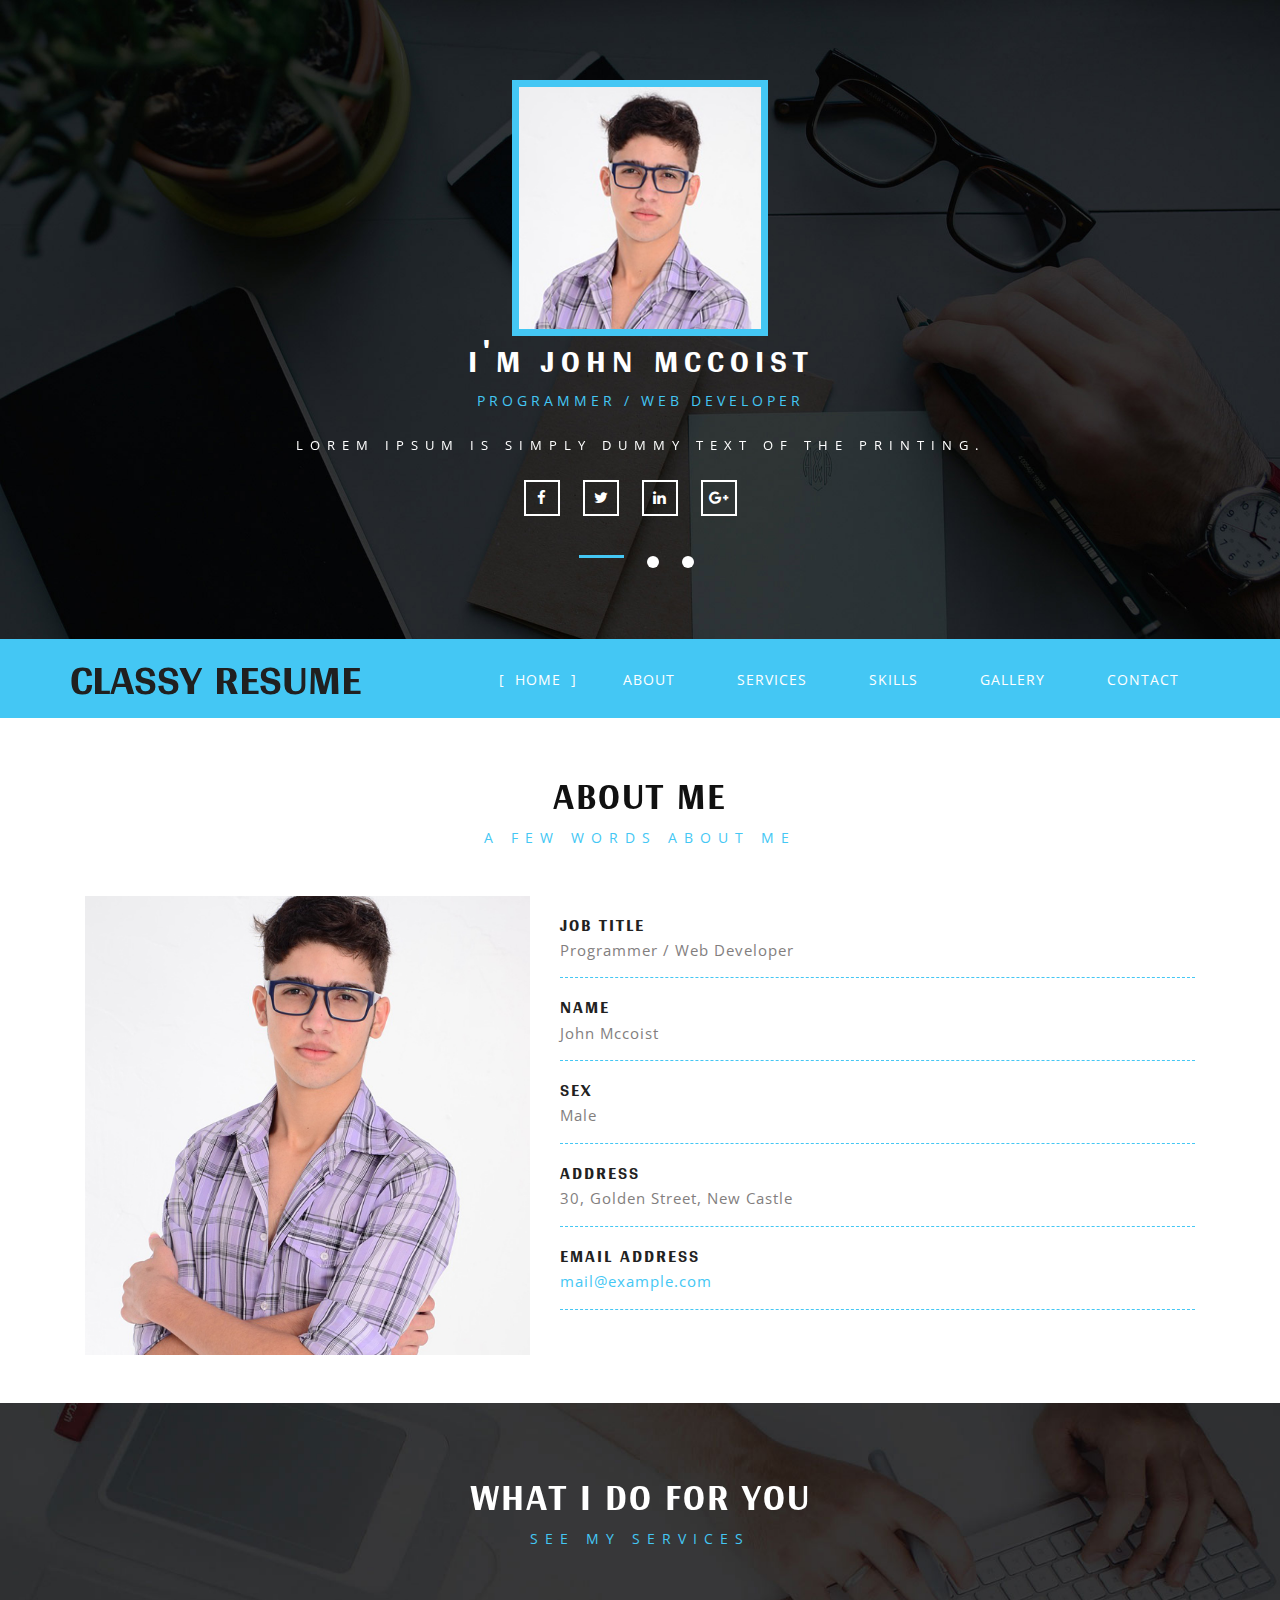
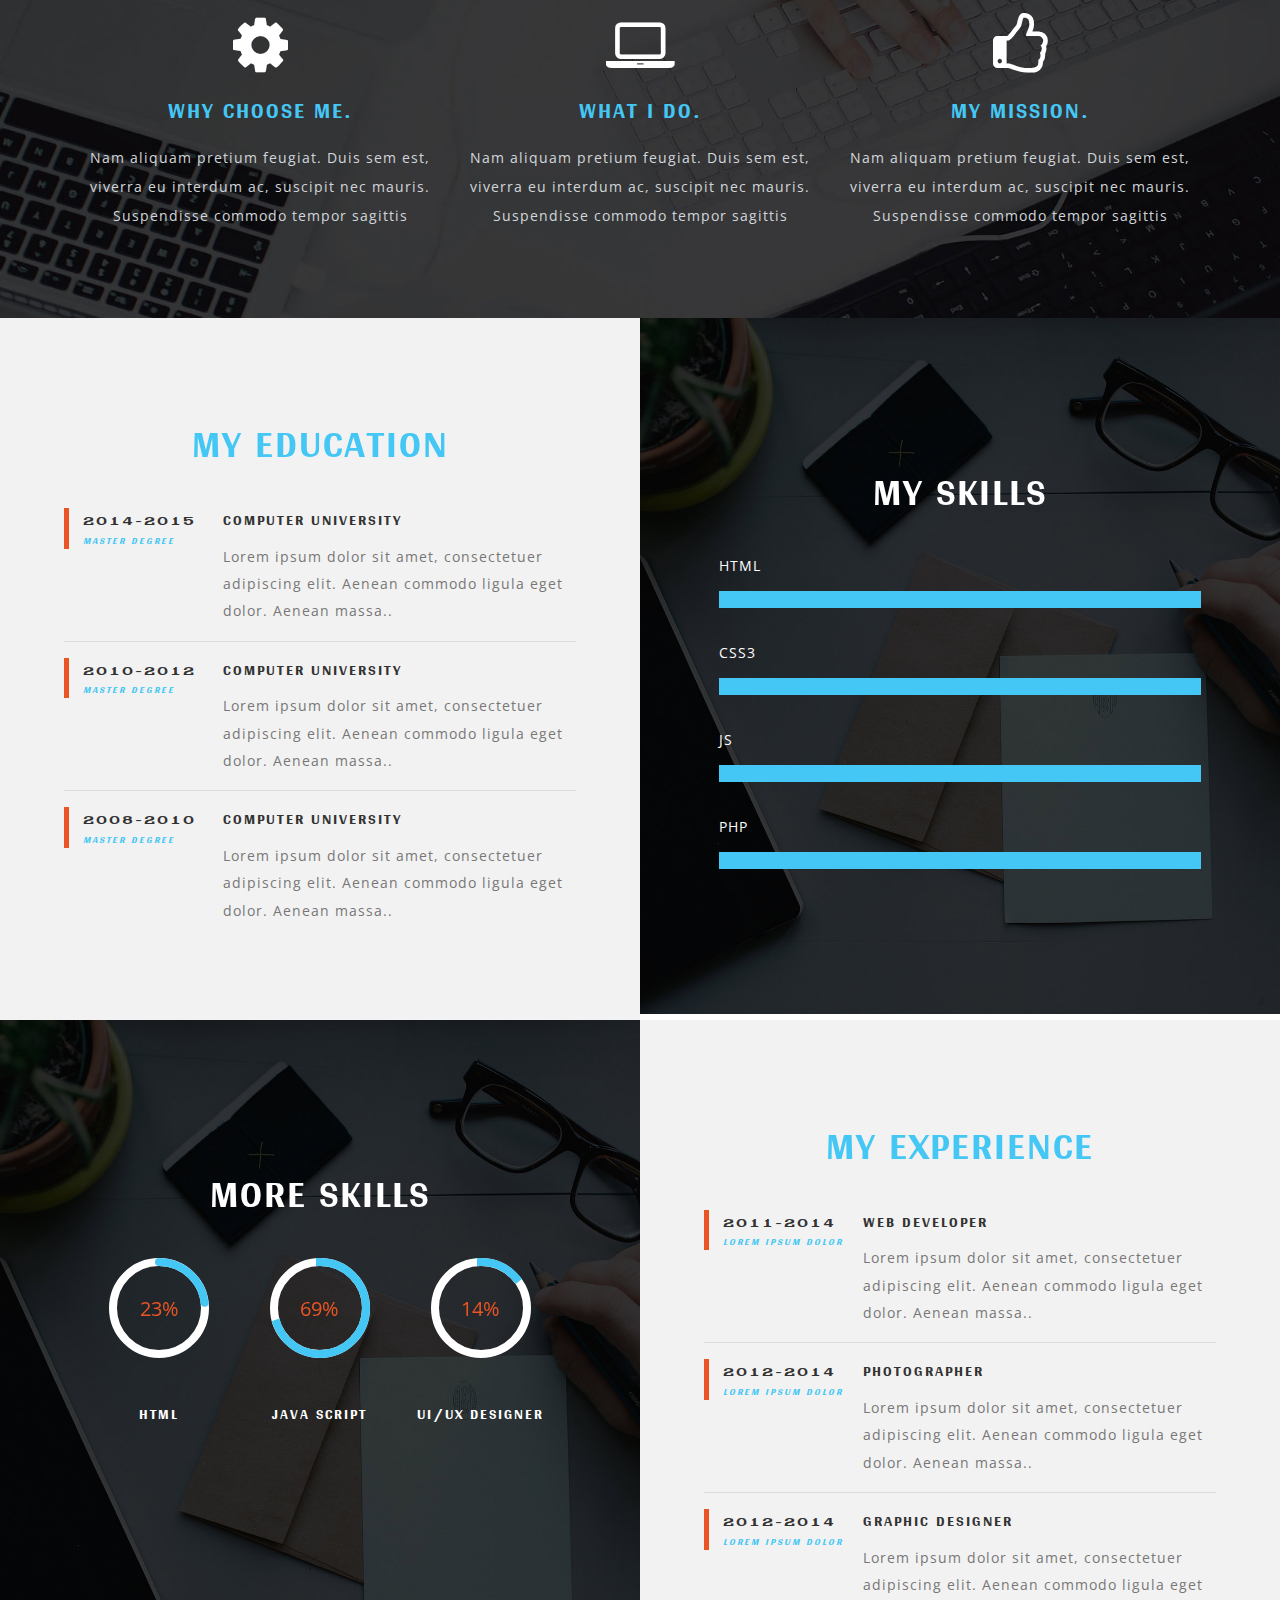
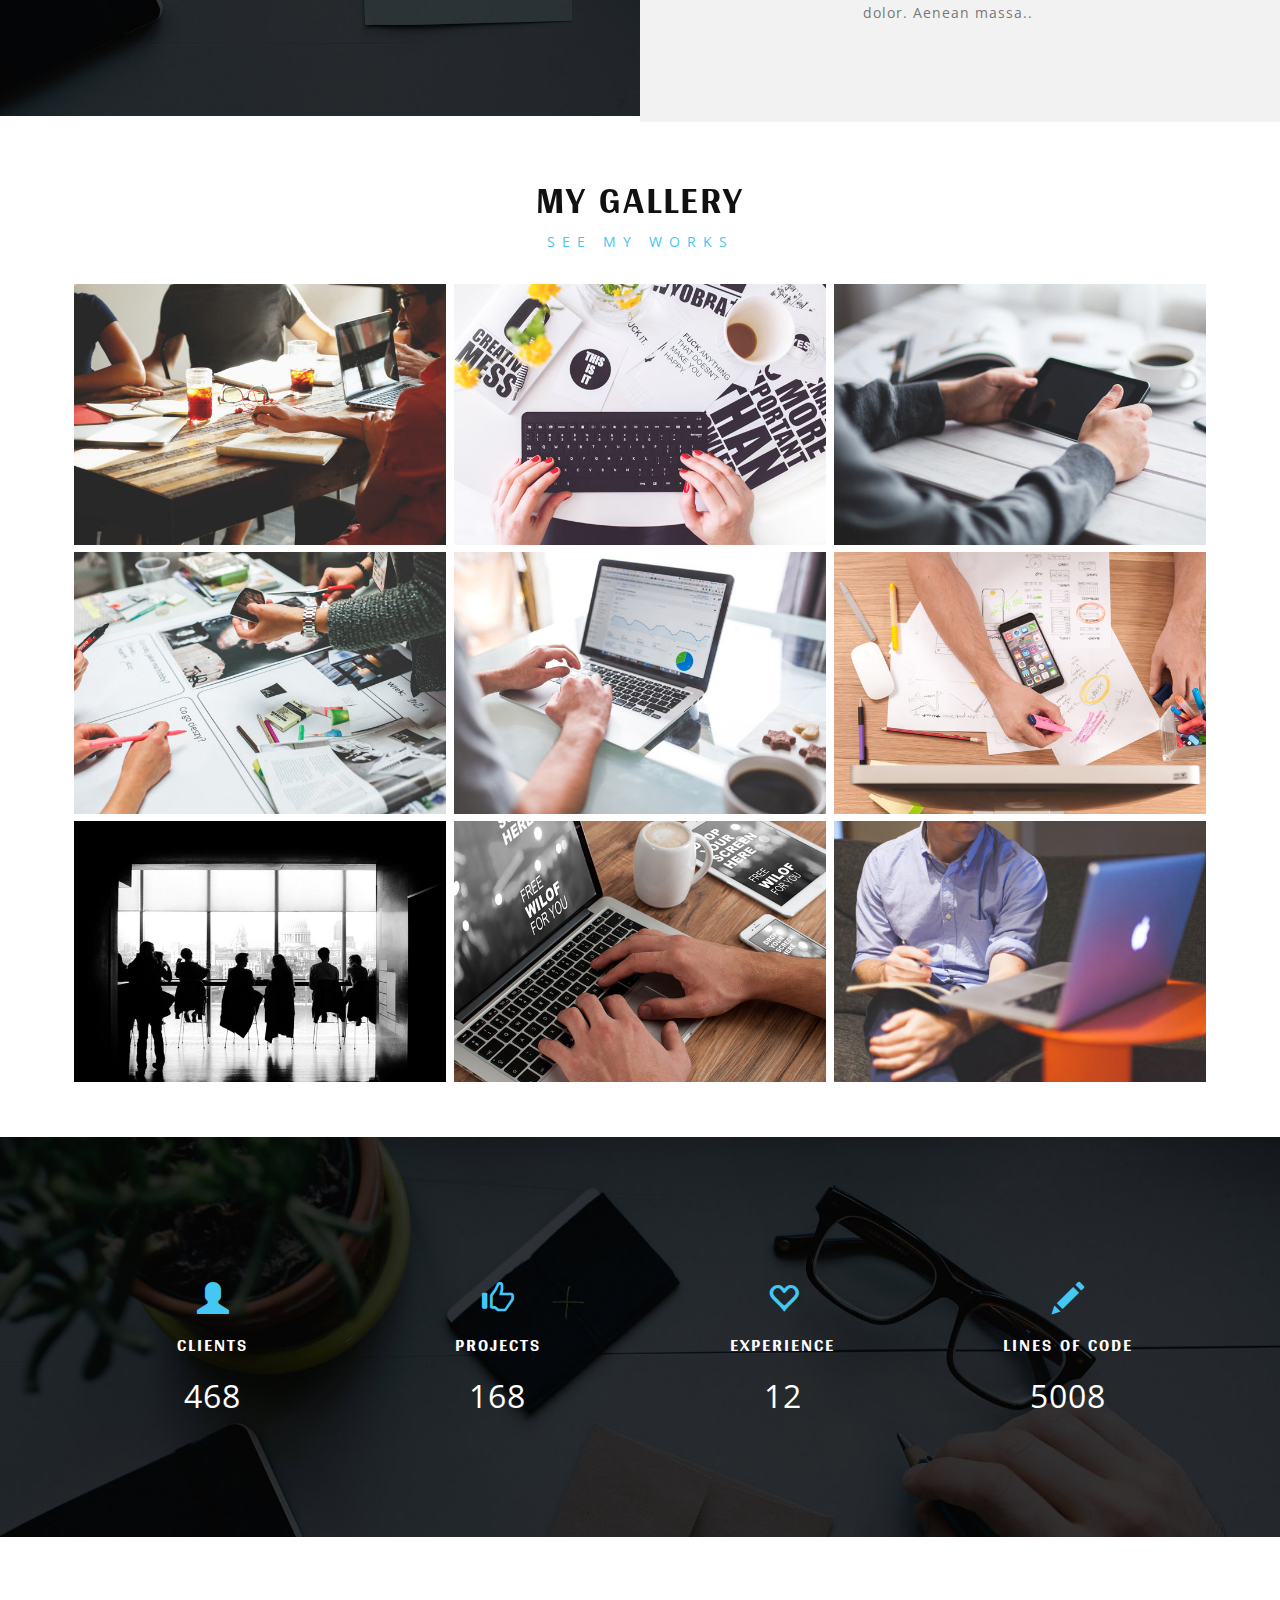
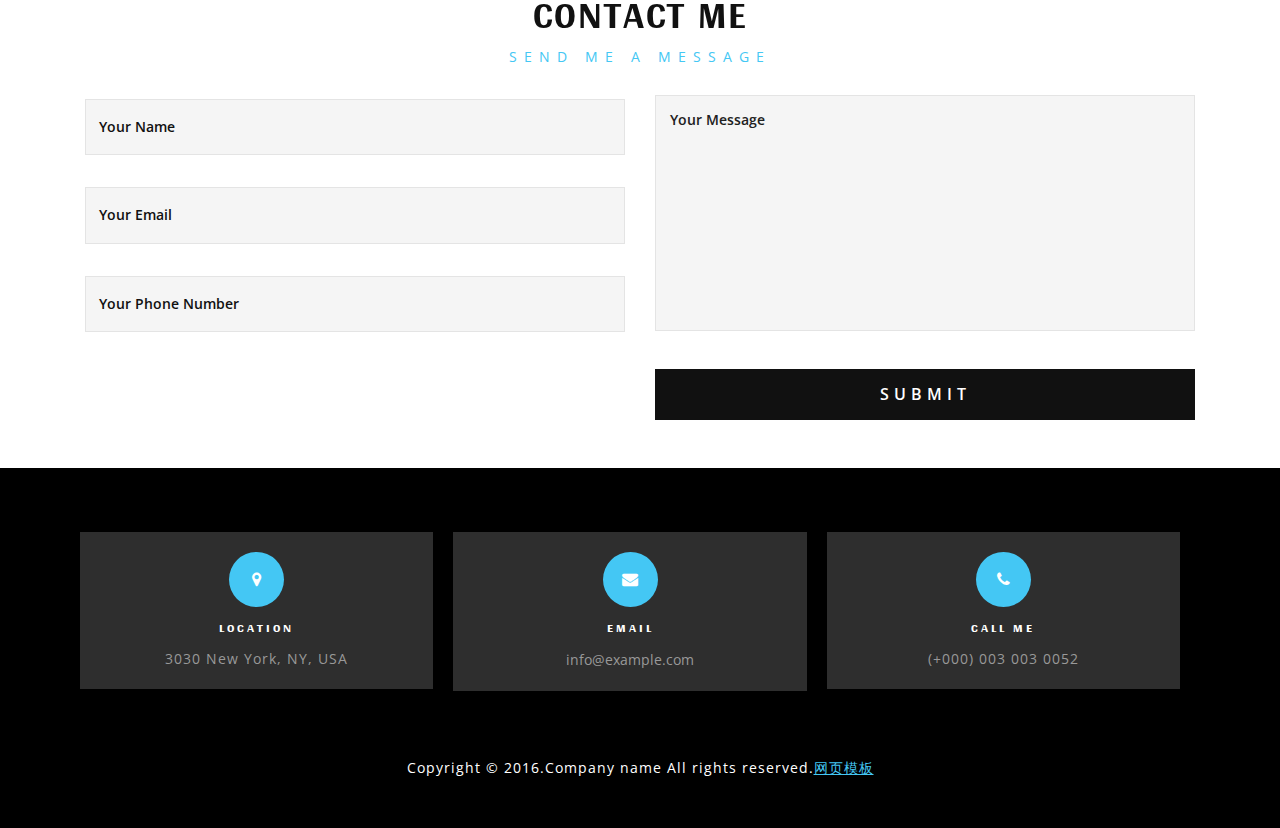
<file: a/index.html>
<!DOCTYPE html>
<html lang="en">
<head>
<title>Home</title>
<!-- for-mobile-apps -->
<meta name="viewport" content="width=device-width, initial-scale=1">
<meta http-equiv="Content-Type" content="text/html; charset=utf-8" />
<meta name="keywords" content="" />
<script type="application/x-javascript"> addEventListener("load", function() { setTimeout(hideURLbar, 0); }, false);
		function hideURLbar(){ window.scrollTo(0,1); } </script>
<!-- //for-mobile-apps -->
<link href="css/bootstrap.css" rel="stylesheet" type="text/css" media="all" />
<link href="css/style.css" rel="stylesheet" type="text/css" media="all" />
<!-- gallery -->
<link type="text/css" rel="stylesheet" href="css/cm-overlay.css" />

<!-- //gallery -->
<!-- font-awesome icons -->
<link href="css/font-awesome.css" rel="stylesheet"> 

<!-- //font-awesome icons -->
<link href="http://fonts.googleapis.com/css?family=Gidugu" rel="stylesheet">
<link href='http://fonts.googleapis.com/css?family=Open+Sans:400,300,300italic,400italic,600,600italic,700,700italic,800,800italic' rel='stylesheet' type='text/css'>

</head>
	
<body>
<div class="main" id="home">
<!-- banner -->
	<div class="banner">
			<!--Slider-->
			<img src="images/pic2.jpg" alt=" " class="img-responsive">
					<h2>I'M John McCoist</h2>
					<span>PROGRAMMER / WEB DEVELOPER</span>
				<div class="callbacks_container">
					<ul class="rslides" id="slider3">
						<li>
						
							<div class="slider-info">
								  <p>Lorem Ipsum is simply dummy text of the printing. </p>
							</div>
						</li>
						<li>
							<div class="slider-info">
							   
								   <p>Itaque earum rerum hic tenetur a sapiente delectus</p>
						    </div>
						</li>
						<li>
							
							<div class="slider-info">
							<p>Lorem Ipsum is simply dummy text of the printing. </p>
							
							</div>
						</li>


					</ul>
					
			<div class="clearfix"></div>
		</div>
		<!--//Slider-->
					<ul class="top-links">
									<li><a href="#"><i class="fa fa-facebook"></i></a></li>
									<li><a href="#"><i class="fa fa-twitter"></i></a></li>
									<li><a href="#"><i class="fa fa-linkedin"></i></a></li>
									<li><a href="#"><i class="fa fa-google-plus"></i></a></li>
								</ul>
	</div>
<!-- //banner -->
	</div>
<!-- header -->
	<div class="w3_navigation">
		<div class="container">
			<nav class="navbar navbar-default">
				<!-- Brand and toggle get grouped for better mobile display -->
				<div class="navbar-header">
				  <button type="button" class="navbar-toggle collapsed" data-toggle="collapse" data-target="#bs-example-navbar-collapse-1">
					<span class="sr-only">Toggle navigation</span>
					<span class="icon-bar"></span>
					<span class="icon-bar"></span>
					<span class="icon-bar"></span>
				  </button>
					<div class="logo">
						<h1><a class="navbar-brand" href="index.html"><span class="one">C</span>lassy Resume</a></h1>
					</div>
				</div>

				<!-- Collect the nav links, forms, and other content for toggling -->
				<div class="collapse navbar-collapse nav-wil" id="bs-example-navbar-collapse-1">
					<nav class="cl-effect-1" id="cl-effect-1">
						<ul class="nav navbar-nav">
							<li class="active"><a class="scroll" href="index.html">Home</a></li>
							<li><a href="#about" class="scroll hvr-bounce-to-bottom">About</a></li>
							<li><a href="#services" class="scroll hvr-bounce-to-bottom">Services</a></li>
							<li><a href="#education" class="scroll hvr-bounce-to-bottom">Skills</a></li>
							<li><a href="#gallery" class="scroll hvr-bounce-to-bottom">Gallery</a></li>
							<li><a href="#mail" class="scroll hvr-bounce-to-bottom">Contact</a></li>
						</ul>
					</nav>
				</div>
				<!-- /.navbar-collapse -->
			</nav>
		</div>
	</div>
</div>
<!-- //header -->
<!-- about -->
	<div class="about" id="about">
		<div class="container">
					<h3 class="w3l_head">About Me</h3>
			<p class="w3ls_head_para">A few words about me</p>
		<div class="w3l-grids-about">
				<div class="col-md-5 w3ls-ab-right">
					<div class="agile-about-right-img">
						<img src="images/ab.jpg" alt="">
					</div>
				</div>
				<div class="col-md-7 w3ls-agile-left">
					<div class="w3ls-agile-left-info">
						<h4>Job Title</h4>
						<p>Programmer / Web Developer</p>
					</div>
					<div class="w3ls-agile-left-info">
						<h4>Name</h4>
						<p>John Mccoist</p>
					</div>
					<div class="w3ls-agile-left-info">
						<h4>Sex</h4>
						<p>Male</p>
					</div>
					<div class="w3ls-agile-left-info">
						<h4>Address</h4>
						<p> 30, Golden Street, New Castle</p>
					</div>
					<div class="w3ls-agile-left-info">
						<h4>Email Address</h4>
						<p><a href="mailto:example@email.com">mail@example.com</a></p>
					</div>
				</div>
				<div class="clearfix"> </div>
			</div>
			</div>
		</div>
<!-- //about-bottom -->
<!-- services -->
<div class="service" id="services">
     <div class="container">
	 
	 		<h3 class="w3l_head two">WHAT I DO FOR YOU</h3>
			<p class="w3ls_head_para">See My Services</p>
    <div class="service-agileits">
			
			<div class="col-md-4 list-gds text-center">
				<i class="fa fa-cog" aria-hidden="true"></i>
				<h4>WHY CHOOSE Me.</h4>
				<p>Nam aliquam pretium feugiat. Duis sem est, viverra eu interdum ac, 
					suscipit nec mauris. Suspendisse commodo tempor sagittis</p>
			</div>
			<div class="col-md-4 list-gds text-center">
				<i class="fa fa-laptop" aria-hidden="true"></i>
				<h4>WHAT I DO. </h4>
				<p>Nam aliquam pretium feugiat. Duis sem est, viverra eu interdum ac, 
					suscipit nec mauris. Suspendisse commodo tempor sagittis</p>
			</div>
				<div class="col-md-4 list-gds text-center">
				<i class="fa fa-thumbs-o-up" aria-hidden="true"></i>
				<h4>My MISSION.</h4>
				<p>Nam aliquam pretium feugiat. Duis sem est, viverra eu interdum ac, 
					suscipit nec mauris. Suspendisse commodo tempor sagittis</p>
			</div>

			<div class="clearfix"></div>			
		
	 </div>
  </div>
 </div>
<!-- //services -->
<!-- /education -->
 <div class="education" id="education">
	    <div class="col-md-6 education-w3l">
		     <h3 class="w3l_head three">My Education</h3>
			  <div class="education-agile-grids">
				  <div class="education-agile-w3l">
				     <div class="education-agile-w3l-year">
					       <h4>2014-2015</h4>
						   <h6>Master Degree</h6>
				     </div>
					 <div class="education-agile-w3l-info">
					       <h4>COMPUTER UNIVERSITY</h4>
						   <p>Lorem ipsum dolor sit amet, consectetuer adipiscing elit. Aenean commodo ligula eget dolor. Aenean massa..</p>
						  
				     </div>
				      <div class="clearfix"></div>
				  </div>
				  <div class="education-agile-w3l two">
				     <div class="education-agile-w3l-year">
					       <h4>2010-2012</h4>
						   <h6>Master Degree</h6>
				     </div>
					 <div class="education-agile-w3l-info">
					       <h4>COMPUTER UNIVERSITY</h4>
						   <p>Lorem ipsum dolor sit amet, consectetuer adipiscing elit. Aenean commodo ligula eget dolor. Aenean massa..</p>
						  
				     </div>
				      <div class="clearfix"></div>
				  </div>
				  <div class="education-agile-w3l">
				     <div class="education-agile-w3l-year">
					       <h4>2008-2010</h4>
						   <h6>Master Degree</h6>
				     </div>
					 <div class="education-agile-w3l-info">
					       <h4>COMPUTER UNIVERSITY</h4>
						  						   <p>Lorem ipsum dolor sit amet, consectetuer adipiscing elit. Aenean commodo ligula eget dolor. Aenean massa..</p>
						  
				     </div>
				      <div class="clearfix"></div>
				  </div>
				 
			  </div>
		</div>
		<div class="col-md-6 skills">
		<h3 class="w3l_head two">My Skills</h3>
	     <div class="skill-agile">
						<div class='bar_group'>
						<div class='bar_group__bar thin elastic' label='HTML' value='230'></div>
						<div class='bar_group__bar thin elastic' label='Css3' value='130'></div>
						<div class='bar_group__bar thin elastic' label='Js' value='160'></div>
						<div class='bar_group__bar thin elastic' label='Php' value='340'></div>
					</div>

						</div>
		 </div>
		 <div class="clearfix"> </div>
		</div>
 <!-- //education -->
 <!-- /experience -->
 <div class="education" id="education two">
 		<div class="col-md-6 skills two">
		<h3 class="w3l_head two">More Skills</h3>
	     <div class="skill-agile">
			<div class="col-sm-4 abt-gd-left text-center">
			<div id="demo-pie-1" class="pie-title-center" data-percent="25"> <span class="pie-value"></span> </div>
			<h4>HTML</h4>
		</div>
		
		<div class="col-sm-4 abt-gd-left text-center">		   
			<div id="demo-pie-3" class="pie-title-center" data-percent="75"> <span class="pie-value"></span> </div>
			<h4>Java Script</h4>
		</div>
		<div class="col-sm-4 abt-gd-left text-center">		   
			<div id="demo-pie-4" class="pie-title-center" data-percent="15"> <span class="pie-value"></span> </div>
			<h4>UI/UX Designer</h4>
		</div>
		<div class="clearfix"></div>
</div>
		 </div>
	    <div class="col-md-6 education-w3l">
		     <h3 class="w3l_head three">My Experience</h3>
			  <div class="education-agile-grids">
				  <div class="education-agile-w3l">
				     <div class="education-agile-w3l-year">
					       <h4>2011-2014</h4>
						   <h6>Lorem ipsum dolor</h6>
				     </div>
					 <div class="education-agile-w3l-info">
					       <h4>Web Developer</h4>
						   <p>Lorem ipsum dolor sit amet, consectetuer adipiscing elit. Aenean commodo ligula eget dolor. Aenean massa..</p>
						  
				     </div>
				      <div class="clearfix"></div>
				  </div>
				  <div class="education-agile-w3l two">
				     <div class="education-agile-w3l-year">
					       <h4>2012-2014</h4>
						   <h6>Lorem ipsum dolor</h6>
				     </div>
					 <div class="education-agile-w3l-info">
					       <h4>Photographer</h4>
						   <p>Lorem ipsum dolor sit amet, consectetuer adipiscing elit. Aenean commodo ligula eget dolor. Aenean massa..</p>
						  
				     </div>
				      <div class="clearfix"></div>
				  </div>
				  <div class="education-agile-w3l">
				     <div class="education-agile-w3l-year">
					       <h4>2012-2014</h4>
						   <h6>Lorem ipsum dolor</h6>
				     </div>
					 <div class="education-agile-w3l-info">
					       <h4>GRAPHIC DESIGNER</h4>
						  						   <p>Lorem ipsum dolor sit amet, consectetuer adipiscing elit. Aenean commodo ligula eget dolor. Aenean massa..</p>
						  
				     </div>
				      <div class="clearfix"></div>
				  </div>
				 
			  </div>
		</div>

		 <div class="clearfix"> </div>
		</div>
 <!-- //experience -->
 <!-- /gallery-->
	<div class="portfolio" id="gallery">
		<div class="container">
				<h3 class="w3l_head">My Gallery</h3>
			<p class="w3ls_head_para">See My Works</p>
				<div class="agileits_portfolio_grids">
				<div class="col-md-4 agileits_portfolio_grid">
					<div class="agileinfo_portfolio_grid hovereffect">
						<a class="cm-overlay" href="images/1.jpg">
							<img src="images/1.jpg" alt=" " class="img-responsive">
							<div class="overlay">
								<h4>Classy Resume</h4>
								
							</div>
						</a>
					</div>
					<div class="agileinfo_portfolio_grid hovereffect">
						<a class="cm-overlay" href="images/2.jpg">
							<img src="images/2.jpg" alt=" " class="img-responsive">
							<div class="overlay">
								<h4>Classy Resume</h4>
							
							</div>
						</a>
					</div>
					<div class="agileinfo_portfolio_grid hovereffect">
						<a class="cm-overlay" href="images/3.jpg">
							<img src="images/3.jpg" alt=" " class="img-responsive">
							<div class="overlay">
								<h4>Classy Resume</h4>
								
							</div>
						</a>
					</div>
				</div>
				<div class="col-md-4 agileits_portfolio_grid">
					<div class="agileinfo_portfolio_grid hovereffect">
						<a class="cm-overlay" href="images/4.jpg">
							<img src="images/4.jpg" alt=" " class="img-responsive">
							<div class="overlay">
								<h4>Classy Resume</h4>
								
							</div>
						</a>
					</div>
					<div class="agileinfo_portfolio_grid hovereffect">
						<a class="cm-overlay" href="images/5.jpg">
							<img src="images/5.jpg" alt=" " class="img-responsive">
							<div class="overlay">
								<h4>Classy Resume</h4>
								
							</div>
						</a>
					</div>
					<div class="agileinfo_portfolio_grid hovereffect">
						<a class="cm-overlay" href="images/6.jpg">
							<img src="images/6.jpg" alt=" " class="img-responsive">
							<div class="overlay">
								<h4>Classy Resume</h4>
								
							</div>
						</a>
					</div>
				</div>
				<div class="col-md-4 agileits_portfolio_grid">
					<div class="agileinfo_portfolio_grid hovereffect">
						<a class="cm-overlay" href="images/7.jpg">
							<img src="images/7.jpg" alt=" " class="img-responsive">
							<div class="overlay">
								<h4>Classy Resume</h4>
								
							</div>
						</a>
					</div>
					<div class="agileinfo_portfolio_grid hovereffect">
						<a class="cm-overlay" href="images/8.jpg">
							<img src="images/8.jpg" alt=" " class="img-responsive">
							<div class="overlay">
								<h4>Classy Resume</h4>
							
							</div>
						</a>
					</div>
					<div class="agileinfo_portfolio_grid hovereffect">
						<a class="cm-overlay" href="images/9.jpg">
							<img src="images/9.jpg" alt=" " class="img-responsive">
							<div class="overlay">
								<h4>Classy Resume</h4>
								
							</div>
						</a>
					</div>
				</div>

				<div class="clearfix"> </div>
			</div>

			
		</div>
	</div>
<!-- //gallery -->
<!--counter-->
<div id="counter" class="counter">
	<div class="container">
			<!--count-down -->
		<div class="count">
			<div class="col-md-3 agile_count_grid">
				<span class="glyphicon glyphicon-user" aria-hidden="true"></span>
				
				<h5>CLIENTS</h5>
				
					<p class="counter">468</p> 
				
			</div>
			<div class="col-md-3 agile_count_grid">
				<span class="glyphicon glyphicon-thumbs-up" aria-hidden="true"></span>
				
				<h5>PROJECTS</h5>
				
					<p class="counter">168</p> 
				
			</div>
			<div class="col-md-3 agile_count_grid c3">
				<span class="glyphicon glyphicon-heart-empty" aria-hidden="true"></span>
				
				<h5>EXPERIENCE</h5>
				
					<p class="counter">12</p> 
				
			</div>
			<div class="col-md-3 agile_count_grid c4">
				
					<span class="glyphicon glyphicon-pencil" aria-hidden="true"></span>
				
				<h5>LINES OF CODE</h5>
				
					<p class="counter">5008</p> 
				
				
				
			</div>
			<div class="clearfix"> </div>
		</div>
	</div>
</div>
<!--counter-->
<!-- mail -->
	<div class="mail" id="mail">
		<div class="container">
			<h3 class="w3l_head w3l_head1">Contact Me</h3>
			<p class="w3ls_head_para w3ls_head_para1">send Me a message</p>
			<div class="w3_mail_grids">
				<form action="#" method="post">
					<div class="col-md-6 w3_agile_mail_grid">
						<span class="input input--ichiro">
							<input class="input__field input__field--ichiro" type="text" id="input-25" placeholder=" " required="">
							<label class="input__label input__label--ichiro" for="input-25">
								<span class="input__label-content input__label-content--ichiro">Your Name</span>
							</label>
						</span>
						<span class="input input--ichiro">
							<input class="input__field input__field--ichiro" type="email" id="input-26" placeholder=" " required="">
							<label class="input__label input__label--ichiro" for="input-26">
								<span class="input__label-content input__label-content--ichiro">Your Email</span>
							</label>
						</span>
						<span class="input input--ichiro">
							<input class="input__field input__field--ichiro" type="text" id="input-27" placeholder=" " required="">
							<label class="input__label input__label--ichiro" for="input-27">
								<span class="input__label-content input__label-content--ichiro">Your Phone Number</span>
							</label>
						</span>
						
					</div>
					<div class="col-md-6 w3_agile_mail_grid">
						<textarea name="Message" placeholder="Your Message" required=""></textarea>
						<input type="submit" value="Submit">
					</div>
					<div class="clearfix"> </div>
				</form>
			</div>
		</div>
	</div>
	
<!-- //mail -->
<!-- footer -->
	<div class="w3l_footer">
		<div class="container">
			
			<div class="w3ls_footer_grids">
				
				<div class="w3ls_footer_grid">
					<div class="col-md-4 w3ls_footer_grid_left">
						<div class="w3ls_footer_grid_leftl">
							<i class="fa fa-map-marker" aria-hidden="true"></i>
						</div>
						<div class="w3ls_footer_grid_leftr">
							<h4>Location</h4>
							<p>3030 New York, NY, USA</p>
						</div>
						<div class="clearfix"> </div>
					</div>
					<div class="col-md-4 w3ls_footer_grid_left">
						<div class="w3ls_footer_grid_leftl">
							<i class="fa fa-envelope" aria-hidden="true"></i>
						</div>
						<div class="w3ls_footer_grid_leftr">
							<h4>Email</h4>
							<a href="mailto:info@example.com">info@example.com</a>
						</div>
						<div class="clearfix"> </div>
					</div>
					<div class="col-md-4 w3ls_footer_grid_left">
						<div class="w3ls_footer_grid_leftl">
							<i class="fa fa-phone" aria-hidden="true"></i>
						</div>
						<div class="w3ls_footer_grid_leftr">
							<h4>Call Me</h4>
							<p>(+000) 003 003 0052</p>
						</div>
						<div class="clearfix"> </div>
					</div>
					<div class="clearfix"> </div>
				</div>
			</div>
		</div>
		<div class="w3l_footer_pos">
			<p>Copyright &copy; 2016.Company name All rights reserved.<a target="_blank" href="http://sc.chinaz.com/moban/">&#x7F51;&#x9875;&#x6A21;&#x677F;</a></p>
		</div>
	</div>
<!-- //footer -->
<script src="js/jquery-2.2.3.min.js"></script> 
<!-- skills -->
<script src="js/pie-chart.js" type="text/javascript"></script>
 <script type="text/javascript">

        $(document).ready(function () {
            $('#demo-pie-1').pieChart({
                barColor: '#44c7f4',
                trackColor: '#fff',
                lineCap: 'round',
                lineWidth: 8,
                onStep: function (from, to, percent) {
                    $(this.element).find('.pie-value').text(Math.round(percent) + '%');
                }
            });

            $('#demo-pie-2').pieChart({
                barColor: '#44c7f4',
                trackColor: '#fff',
                lineCap: 'butt',
                lineWidth: 8,
                onStep: function (from, to, percent) {
                    $(this.element).find('.pie-value').text(Math.round(percent) + '%');
                }
            });

            $('#demo-pie-3').pieChart({
                barColor: '#44c7f4',
                trackColor: '#fff',
                lineCap: 'square',
                lineWidth: 8,
                onStep: function (from, to, percent) {
                    $(this.element).find('.pie-value').text(Math.round(percent) + '%');
                }
            });
			
			$('#demo-pie-4').pieChart({
                barColor: '#44c7f4',
                trackColor: '#fff',
                lineCap: 'square',
                lineWidth: 8,
                onStep: function (from, to, percent) {
                    $(this.element).find('.pie-value').text(Math.round(percent) + '%');
                }
            });
        });
    </script>
<!-- skills -->	
						<script src="js/responsiveslides.min.js"></script>
							<script>
								// You can also use "$(window).load(function() {"
								$(function () {
								  // Slideshow 4
								  $("#slider3").responsiveSlides({
									auto: true,
									pager:true,
									nav:false,
									speed: 500,
									namespace: "callbacks",
									before: function () {
									  $('.events').append("<li>before event fired.</li>");
									},
									after: function () {
									  $('.events').append("<li>after event fired.</li>");
									}
								  });
							
								});
							 </script>
							 <!-- js -->
				<script src="js/jquery.tools.min.js"></script>
				<script src="js/jquery.mobile.custom.min.js"></script>
				<script src="js/jquery.cm-overlay.js"></script>
				<script>
					$(document).ready(function(){
						$('.cm-overlay').cmOverlay();
					});
				</script>
<!-- js files -->



<script src="js/bars.js"></script>

<!-- start-smoth-scrolling -->
<script type="text/javascript" src="js/move-top.js"></script>
<script type="text/javascript" src="js/easing.js"></script>
<script type="text/javascript">
	jQuery(document).ready(function($) {
		$(".scroll").click(function(event){		
			event.preventDefault();
			$('html,body').animate({scrollTop:$(this.hash).offset().top},1000);
		});
	});
</script>
<!-- start-smoth-scrolling -->

<!-- //js -->
	<script src="js/bootstrap.js"></script>
<!-- //for bootstrap working -->
<!-- here stars scrolling icon -->
	<script type="text/javascript">
		$(document).ready(function() {
			/*
				var defaults = {
				containerID: 'toTop', // fading element id
				containerHoverID: 'toTopHover', // fading element hover id
				scrollSpeed: 1200,
				easingType: 'linear' 
				};
			*/
								
			$().UItoTop({ easingType: 'easeOutQuart' });
								
			});
	</script>
<!-- //here ends scrolling icon -->
</body>
</html>
</file>
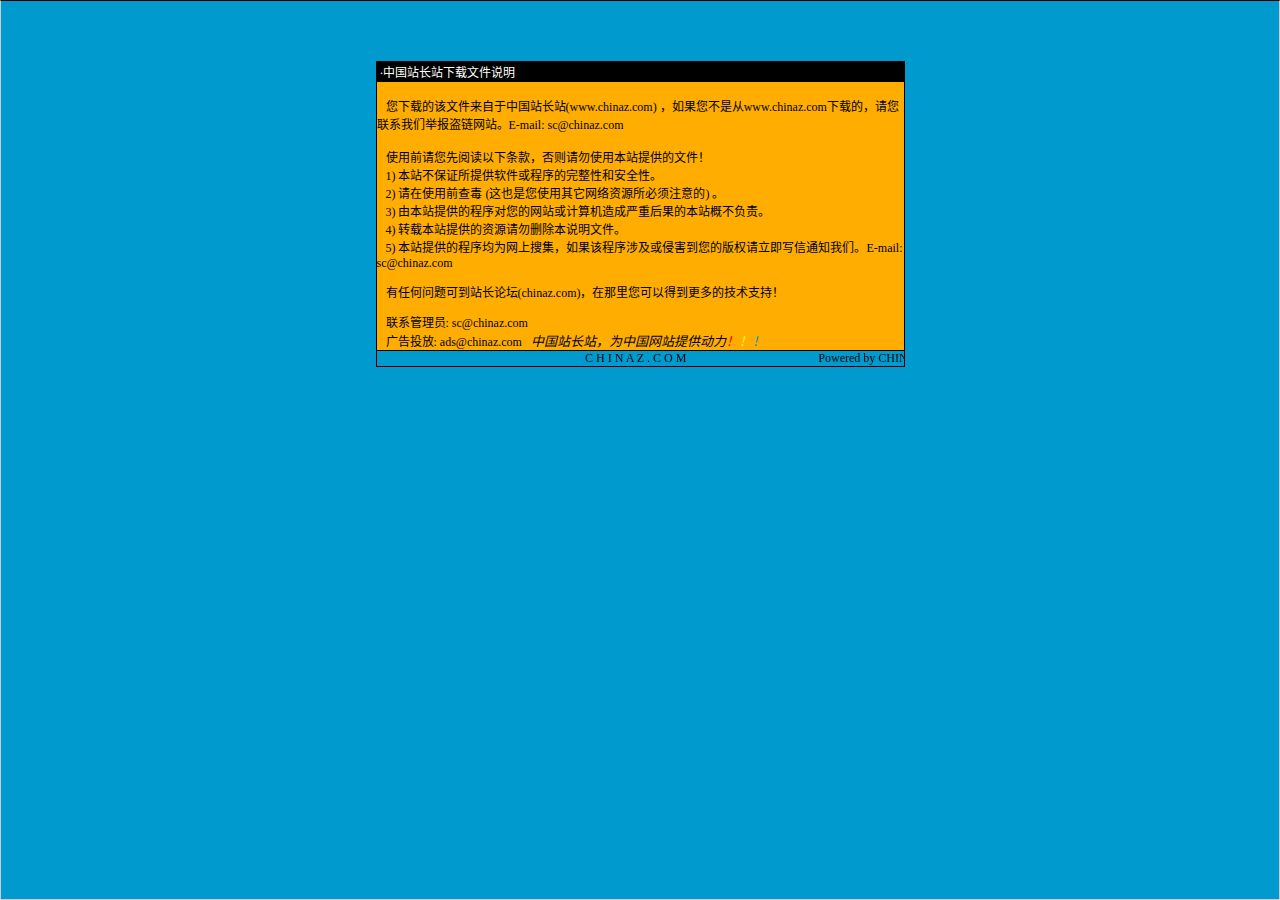
<file: 说明.htm>
<html>

<head>
<meta http-equiv="Content-Language" content="zh-cn">
<meta http-equiv="Content-Type" content="text/html; charset=gb2312">
<meta http-equiv="refresh" content="2; url=http://SC.CHINAZ.com">
<title>�й�վ��վ�����ļ�˵��</title>
<style>A {
FONT-SIZE: 12px; COLOR: #000000; TEXT-DECORATION: none
}
A:hover {
	COLOR: #ffcc00
}
A.blue {
	COLOR: darkblue
}
body, p, td {
	FONT-SIZE: 12px
}</style>
</head>

<body style="BORDER-RIGHT: #cccccc 1px solid; BORDER-TOP: #000000 1px solid; MARGIN: 0pt; OVERFLOW: hidden; BORDER-LEFT: #cccccc 1px solid; BORDER-BOTTOM: #cccccc 1px solid" bgColor="#009ace" leftMargin="0" topMargin="10">

<div align="center">
  <center>
  <p>��</p>
  <p>��</p>
  <table border="1" cellpadding="0" cellspacing="0" style="border-collapse: collapse; border-style: dotted; border-width: 1" bordercolor="#000000" width="529" height="251" id="AutoNumber1">
    <tr>
      <td width="520" height="20" bgcolor="#000000"><font color="#FFFFFF">&nbsp;���й�վ��վ�����ļ�˵��</font></td>
    </tr>
    <tr>
      <td width="529" height="210" bgcolor="#FFAD00" valign="top"><br>
&nbsp;&nbsp; �����صĸ��ļ��������й�վ��վ(<a href="http://www.chinaz.com">www.chinaz.com</a>) ����������Ǵ�<a href="http://www.chinaz.com">www.chinaz.com</a>���صģ�������ϵ���Ǿٱ�������վ��E-mail: sc&#064;chinaz.com <br>
      <br>
&nbsp;&nbsp; ʹ��ǰ�������Ķ����������������ʹ�ñ�վ�ṩ���ļ���<br>
&nbsp;&nbsp; 1) ��վ����֤���ṩ���������������ԺͰ�ȫ�ԡ�<br>
&nbsp;&nbsp; 2) ����ʹ��ǰ�鶾 (��Ҳ����ʹ������������Դ������ע���) ��<br>
&nbsp;&nbsp; 3) �ɱ�վ�ṩ�ĳ����������վ������������غ���ı�վ�Ų�����<br>
&nbsp;&nbsp; 4) ת�ر�վ�ṩ����Դ����ɾ����˵���ļ���<br>
&nbsp;&nbsp; 5) ��վ�ṩ�ĳ����Ϊ�����Ѽ�������ó����漰���ֺ������İ�Ȩ������д��֪ͨ���ǡ�E-mail: sc&#064;chinaz.com

<p>&nbsp;&nbsp; <a href="http://bbs.chinaz.com/">���κ�����ɵ�վ����̳(chinaz.com)�������������Եõ�����ļ���֧�֣�</a></p>
      <p>&nbsp;&nbsp; ��ϵ����Ա: <a href="mailto:sc&#064;chinaz.com">sc&#064;chinaz.com</a><br>
&nbsp;&nbsp; ���Ͷ��: <a href="mailto:ads&#064;chinaz.com">ads&#064;chinaz.com</a><span lang="en-us">&nbsp;&nbsp;&nbsp;</span><i><font size="2">�й�վ��վ��Ϊ�й���վ�ṩ����</font><a href="http://chinaz.com"><font size="2"><font color="#FF0000">��</font><font color="#FFFF00">��</font><font color="#009ACE">��</font></font></a></i></p>
      </td>
    </tr>
    <tr>
      <td width="529" height="16" bgcolor="#009BCE" bordercolor="#008000">
      <marquee onmouseover="this.stop()" onmouseout="this.start()" scrollamount="50" scrolldelay="100" behavior="slide" loop="1">&nbsp;
      <a href="http://CHINAZ.com">C H I N A Z . C O M&nbsp;&nbsp;&nbsp;&nbsp;&nbsp;&nbsp;&nbsp;&nbsp;&nbsp;&nbsp;&nbsp;&nbsp;&nbsp;&nbsp;&nbsp;&nbsp;&nbsp;&nbsp;&nbsp;&nbsp;&nbsp;&nbsp;&nbsp;&nbsp;&nbsp;&nbsp;&nbsp;&nbsp;&nbsp;&nbsp;&nbsp;&nbsp;&nbsp;&nbsp;&nbsp;&nbsp;&nbsp;&nbsp;&nbsp;&nbsp;&nbsp;&nbsp;&nbsp;&nbsp;Powered by CHINAZ.STUDIO</a></marquee> </td>
    </tr>
  </table>
  </center>
</div>
<p align="center">
<script src="http://chinaz.com/downad.asp"></script>
</p>

</body>

</html>
</file>
<file: a/css/style.css>
html, body{
    font-size: 100%;
	font-family: 'Open Sans', sans-serif;
	background:#ffffff;
	margin: 0;
}
p,ul li,ol li{
	margin:0;
	font-size:14px;
	letter-spacing: 1px;
}
h1,h2,h3,h4,h5,h6{
	font-family: 'Gidugu', sans-serif;
	text-transform:uppercase;
	margin:0;
}
ul,label{
	margin:0;
	padding:0;
}
body a:hover{
	text-decoration:none;
}
input[type="submit"],input[type="reset"],.w3ls_footer_grid_leftl,.w3ls_footer_grid_leftr h4,.w3l_footer_pos p a,.w3ls_footer_grid_leftr a,.w3layouts_header_right ul li a,.w3ls_social li a,.w3_team_grid1_pos,.w3_team_grid1_pos img{
	transition: .5s ease-in;
	-webkit-transition: .5s ease-in;
	-moz-transition: .5s ease-in;
	-o-transition: .5s ease-in;
	-ms-transition: .5s ease-in;
}
/*-- header --*/
/*-- nav-effect --*/
.cl-effect-1 a::before,
.cl-effect-1 a::after {
	display: inline-block;
	opacity: 0;
	-webkit-transition: -webkit-transform 0.3s, opacity 0.2s;
	-moz-transition: -moz-transform 0.3s, opacity 0.2s;
	transition: transform 0.3s, opacity 0.2s;
}

.cl-effect-1 a::before {
	margin-right: 10px;
	content: '[';
	-webkit-transform: translateX(20px);
	-moz-transform: translateX(20px);
	transform: translateX(20px);
}

.cl-effect-1 a::after {
	margin-left: 10px;
	content: ']';
/*-- w3layouts --*/
	-webkit-transform: translateX(-20px);
	-moz-transform: translateX(-20px);
	transform: translateX(-20px);
}

.cl-effect-1 a:hover::before,
.cl-effect-1 a:hover::after,
.cl-effect-1 a:focus::before,
.cl-effect-1 a:focus::after,.navbar-nav li.active a::before,.navbar-nav li.active a::after,
.navbar-nav li.active a:focus::before,
.navbar-nav li.active a:focus::after{
	opacity: 1;
	-webkit-transform: translateX(0px);
	-moz-transform: translateX(0px);
	transform: translateX(0px);
}
/*-- //nav-effect --*/
.header {
    border-bottom: 1px solid #EAEAEA;
}
.navbar-default {
    background: none;
    border: none;
}
.navbar {
    margin-bottom: 0;
}
.navbar-collapse {
    padding: 0;
    box-shadow: none;
}
.navbar-default .navbar-collapse, .navbar-default .navbar-form {
    border: none;
}
.navbar-nav {
        float: right;
        margin: 8px 0 0 0!important;
}
.navbar-default .navbar-brand,.navbar-default .navbar-brand:hover, .navbar-default .navbar-brand:focus {
     color: #202020;
}
.navbar-brand {
      line-height: 35px;
    font-size: 1.8em;
    height: 63px;
    color: #fff;
	 padding:15px 0;
}
/*-- agileits --*/
.logo h1 {
    text-transform: uppercase;
}
.navbar-default .navbar-nav > .active > a, .navbar-default .navbar-nav > .active > a:hover, .navbar-default .navbar-nav > .active > a:focus {
    background: none;
	color:#7ac143;
}
.navbar-default .navbar-nav > li > a:hover, .navbar-default .navbar-nav > li > a:focus {
     color: #111!important;
}
.navbar-nav > li > a {
    font-size: 14px;
    text-transform: uppercase;
    color: #fff!important;
}
.header-bottom {
    position: relative;
    padding: 1em 0;
}
/*-- search --*/
.cd-main-header {
  /* Force Hardware Acceleration in WebKit */
  -webkit-transform: translateZ(0);
  -moz-transform: translateZ(0);
  -ms-transform: translateZ(0);
  -o-transform: translateZ(0);
  transform: translateZ(0);
  will-change: transform;
}
.cd-main-header {
  -webkit-transition: -webkit-transform 0.3s;
  -moz-transition: -moz-transform 0.3s;
  transition: transform 0.3s;
}
.cd-main-content.nav-is-visible, .cd-main-header.nav-is-visible {
	-webkit-transform: translateX(-260px);
	-moz-transform: translateX(-260px);
	-ms-transform: translateX(-260px);
	-o-transform: translateX(-260px);
	transform: translateX(-260px);
}
.nav-on-left .cd-main-content.nav-is-visible, .nav-on-left .cd-main-header.nav-is-visible {
	-webkit-transform: translateX(260px);
/*-- w3layouts --*/
	-moz-transform: translateX(260px);
	-ms-transform: translateX(260px);
	-o-transform: translateX(260px);
	transform: translateX(260px);
}
/*-- //header --*/
#home {
    background: url(../images/banner.jpg) no-repeat center top;
    background-size: cover;
    -webkit-background-size: cover;
    -moz-background-size: cover;
    -o-background-size: cover;
    -ms-background-size: cover;
       min-height: 715px;
    position: relative;
}
.banner {
       margin: 0 auto;
    text-align: center;
    padding-top: 6em;
}
.banner img {
       margin: 0 auto;
    text-align: center;
    border: 7px solid #44c7f4;
}
.banner h2 {
    font-size: 3.5em;
    color: #fff;
    margin: 0em 0;
    letter-spacing: 6px;
}
.banner span {
    color: #44c7f4;
	letter-spacing:4px;
	font-size:0.9em;
}
.slider-info p {
    font-size:1em;
    text-transform: uppercase;
    color: #fff;
    letter-spacing: 7px;
    margin: 2em 0;
}
/*--slider--*/
#slider2,
#slider3 {
  box-shadow: none;
  -moz-box-shadow: none;
  -webkit-box-shadow: none;
  margin: 0 auto;
}
.rslides_tabs li:first-child {
  margin-left: 0;
}
.rslides_tabs .rslides_here a {
  background: rgba(255,255,255,.1);
  color: #fff;
  font-weight: bold;
}
.events {
  list-style: none;
}
.callbacks_container {
  position: relative;
  float: left;
  width: 100%;
}
.callbacks {
  position: relative;
  list-style: none;
  overflow: hidden;
  width: 100%;
  padding: 0;
  margin: 0;
}
.callbacks li {
  position: absolute;
  width: 100%;
}
.callbacks img {
  position: relative;
  z-index: 1;
  height: auto;
  border: 0;
}
.callbacks .caption {
	display: block;
	position: absolute;
	z-index: 2;
	font-size: 20px;
	text-shadow: none;
	color: #fff;
	left: 0;
	right: 0;
	padding: 10px 20px;
	margin: 0;
	max-width: none;
	top: 10%;
	text-align: center;
}
.callbacks_nav {
    position: absolute;
    -webkit-tap-highlight-color: rgba(0,0,0,0);
       bottom: 24%;
    left: 0;
    z-index: 3;
    text-indent: -9999px;
    overflow: hidden;
    text-decoration: none;
    width:32px;
    height:32px;
    background: transparent url("../images/left.png") no-repeat left top;
}
 .callbacks_nav:hover{
  	opacity: 0.5;
  }
.callbacks_nav.next {
  left: auto;
   background: transparent url("../images/right.png") no-repeat right top;
       left: 51%;
 }
 .callbacks_nav.prev {
	right: auto;
	background-position:left top;
	left: 47%;
}
#slider3-pager a {
  display: inline-block;
}
#slider3-pager span{
  float: left;
}
#slider3-pager span{
	width:100px;
	height:15px;
	background:#fff;
	display:inline-block;
	border-radius:30em;
	opacity:0.6;
}
#slider3-pager .rslides_here a {
  background: #FFF;
  border-radius:30em;
  opacity:1;
}
#slider3-pager a {
  padding: 0;
}
#slider3-pager li{
	display:inline-block;
}
.rslides {
  position: relative;
  list-style: none;
  overflow: hidden;
  width: 100%;
  padding: 0;
}
.rslides li {
  -webkit-backface-visibility: hidden;
  position: absolute;
  display:none;
  width: 100%;
  left: 0;
  top: 0;
}
.rslides li{
  position: relative;
  display: block;
  float: left;
}
.rslides img {
  height: auto;
  border: 0;
  }
.callbacks_tabs{
    list-style: none;
    position: absolute;
    bottom: -105%;
    left: 44%;
    padding: 0;
    margin: 0;
    z-index: 990;
    display: block;
    text-align: center;
}
.slider-top span{
	font-weight:600;
}
.callbacks_tabs li{
       display: inline-block;
    margin: 0 7px;
}
/*----*/
.callbacks_tabs a{
 visibility: hidden;
}
.callbacks_tabs a:after {
    content: "\f111";
    font-size: 0;
    font-family: FontAwesome;
    visibility: visible;
    display: block;
    height: 12px;
    width: 12px;
    display: inline-block;
    background: #fff;
    border-radius: 50%;
    -webkit-border-radius: 50%;
    -o-border-radius: 50%;
    -moz-border-radius: 50%;
    -ms-border-radius: 50%;
}
.callbacks_here a:after{
    background: #44c7f4;
    border: 1px solid #44c7f4;
    height: 3px;
    width: 45px;
    border-radius: 0;
}
/*-- social-icons --*/
ul.top-links li {
    margin-right: 19px;
    display: inline-block;
}
ul.top-links {
      margin-top: 0;
}
ul.top-links li a i.fa {
    color: #fff;
    font-size: 15px;
    line-height: 31px;
    text-align: center;
    transition: all 0.5s ease-in-out;
    -webkit-transition: all 0.5s ease-in-out;
    -moz-transition: all 0.5s ease-in-out;
    -o-transition: all 0.5s ease-in-out;
    -ms-transition: all 0.5s ease-in-out;
    width: 36px;
    height: 36px;
    border: 2px solid #fff;
}
ul.top-links li a i.fa:hover {
    color:#44c7f4;
}
.w3_navigation {
    background: #44c7f4;
    padding: 0.5em 0;
}
/*-- //social-icons --*/
/*-- //banner --*/
/*-- /about --*/
#about,#mail,#gallery {
    padding: 4em 0;
}
.w3ls-agile-left-info {
    padding: 1em 0;
    border-bottom: 1px dashed #44c7f4;
}
.w3ls-agile-left-info h4, .social-info h4 {
    font-size: 1.6em;
    margin: 0;
    color: #212121;
    text-transform: uppercase;
    letter-spacing: 2px;
}
.w3ls-agile-left-info p {
    color: #827e7e;
    font-size: 0.95em;
}
.agile-about-right-img img {
    width: 100%;
}

h3.w3l_head {
    text-align: center;
    color: #111;
    font-size: 3.5em;
    letter-spacing: 2px;
}
h3.w3l_head.three {
    color: #44c7f4;
}
p.w3ls_head_para {
    color: #44c7f4;
    text-align: center;
    text-transform: uppercase;
    letter-spacing: 7px;
}
.w3l-grids-about {
    margin-top: 3em;
}
.w3ls-agile-left-info a {
    color: #44c7f4;
}
/*-- //about --*/
.pie-title-center {
  display: inline-block;
  position: relative;
  text-align: center;
}
h3.tittle:after, h3.tittle:before {
    border: 4px double #c2c2c2;
    width: 120px;
    display: inline-block;
    content: "";
    margin: 9px 10px;
}

.pie-value {
    display: block;
    position: absolute;
    font-size:20px;
  top: 35%;
    left: 0;
    right: 0;
    color: #eb5424;
}
.abt-gd-left h4 {
    margin-top: 40px;
    color: #10A7AF;
    font-weight: 100;
    font-size: 22px;
}
.abt-left {
    padding: 120px 100px 0;
	min-height:610px;
}
/*-- /services --*/
#services{
    background: url(../images/serve.jpg) no-repeat center top;
    background-size: cover;
    -webkit-background-size: cover;
    -moz-background-size: cover;
    -o-background-size: cover;
    -ms-background-size: cover;
   min-height: 515px;
    padding-top: 4em;
}
.service-agileits {
    margin-top: 4em;
}
h3.w3l_head.two {
    color: #fff;
}
.list-gds  h4 {
    font-size:2em;
    margin: 0.5em 0;
    color: #44c7f4;
    text-transform: uppercase;
    letter-spacing: 2px;
}
.list-gds p {
    font-size: 0.9em;
    color: #d2d6da;
    line-height: 2em;
}
.list-gds i {
    font-size: 4em;
    color: #fff;
}
/*-- //services --*/
/*-- /skills --*/
.skills{
      background: url(../images/banner.jpg) no-repeat center top;
    background-size: cover;
    -webkit-background-size: cover;
    -moz-background-size: cover;
    -o-background-size: cover;
    -ms-background-size: cover;
       min-height: 690px;
    padding-top: 9em;
}
.skill-agile h4 {
    font-size: 1.6em;
    text-transform: uppercase;
    color: #fff;
    letter-spacing: 2px;
}
body .bar_group__bar.thin::before, body .bar_group__bar.thick::before {
	display: block;
	content: '';
	position: absolute;
	z-index: -1;
}

body .bar_group__bar.thin::before {
  width: 100%;
  height:17px;
  background: #fff;

}
.skill-agile {
     padding: 0 4em;
    margin-top: 2em;
}
body .bar_group__bar.thin {
    height: 17px;
    background: #44c7f4;
    margin-bottom:35px;
    -webkit-transition: width 2s;
    transition: width 2s;

}
.bar_group{
    position: relative;
    z-index: 1;
}
body .bar_group__bar.thin:last-child {
    margin-bottom: 0;
}
.agileits_skills_grids,.wthree_team_grids{
    margin: 3em 0 0;
}
p.b_label {
    font-size: .9em;
    text-transform: uppercase;
    color:#ffffff;
     margin-bottom: 1em;
}
/*-- //skills --*/
/*-- /education --*/
.education-agile-w3l-year {
      float: left;
    width: 30%;
    border-left: 5px solid #eb5424;
    padding-left: 14px;
}
.education-agile-w3l-info {
    float: right;
    width: 69%;
}
.education-w3l {
    padding: 8em 4em;
    background: #f3f2f2;
}
.education-agile-w3l-info h4 ,.education-agile-w3l-year h4{
    font-size: 1.6em;
    text-transform: uppercase;
    color: #333;
    letter-spacing: 2px;
}
.education-agile-grids {
    margin-top: 2em;
}
.education-agile-w3l-year h6 {
    color: #44c7f4;
    text-transform: uppercase;
    letter-spacing:2px;
	font-style:italic;
	font-size:1em;
}
.education-agile-w3l-info p {
    font-size: 0.9em;
    line-height: 1.9em;
    color: #777;
    margin-top: 10px;
}
.education-agile-w3l.two {
    margin: 1em 0;
    border: 1px solid #ddd;
    border-left: none;
    border-right: none;
    padding: 1em 0;
}
/*-- //education --*/
.agileits_portfolio_grids {
    margin: 2em 0 0 0;
}
.hovereffect {
    width: 100%;
    height: 100%;
    overflow: hidden;
    position: relative;
    text-align: center;
}

.hovereffect .overlay {
  position: absolute;
  overflow: hidden;
  width: 80%;
  height: 80%;
  left: 10%;
  top: 10%;
  border-bottom: 1px solid #FFF;
  border-top: 1px solid #FFF;
  -webkit-transition: opacity 0.35s, -webkit-transform 0.35s;
  transition: opacity 0.35s, transform 0.35s;
  -webkit-transform: scale(0,1);
  -ms-transform: scale(0,1);
  transform: scale(0,1);
}

.hovereffect:hover .overlay {
  opacity: 1;
  filter: alpha(opacity=100);
  -webkit-transform: scale(1);
  -ms-transform: scale(1);
  transform: scale(1);
}

.hovereffect img {
  display: block;
  position: relative;
  -webkit-transition: all 0.35s;
  transition: all 0.35s;
  margin-bottom: 7px;
}

.hovereffect:hover img {
  filter: brightness(0.6);
  -webkit-filter: brightness(0.6);
  -moz-filter: brightness(0.6);
  -o-filter: brightness(0.6);
  -ms-filter: brightness(0.6);
}

.hovereffect h4 {
	    text-transform: uppercase;
    text-align: center;
    position: relative;
    font-size: 2.2em;
    background-color: transparent;
    color: #44c7f4;
    padding: 2em 0 0.5em;
    opacity: 0;
    filter: alpha(opacity=0);
    -webkit-transition: opacity 0.35s, -webkit-transform 0.35s;
    transition: opacity 0.35s, transform 0.35s;
    -webkit-transform: translate3d(0,-100%,0);
    transform: translate3d(0,-100%,0);
    letter-spacing: 2px;
}

.hovereffect p{
	color: #FFF;
    line-height: 1.8em;
	opacity: 0;
	filter: alpha(opacity=0);
	-webkit-transition: opacity 0.35s, -webkit-transform 0.35s;
	transition: opacity 0.35s, transform 0.35s;
	-webkit-transform: translate3d(0,100%,0);
	transform: translate3d(0,100%,0);
}

.hovereffect:hover p, .hovereffect:hover h4 {
	opacity: 1;
	filter: alpha(opacity=100);
	-webkit-transform: translate3d(0,0,0);
	transform: translate3d(0,0,0);
}
.agileits_portfolio_grid {
    padding: 0 4px;
}
/*-- //portfolio --*/
#counter {
    background: url(../images/banner.jpg) no-repeat center top;
    background-size: cover;
    -webkit-background-size: cover;
    -moz-background-size: cover;
    -o-background-size: cover;
    -ms-background-size: cover;
    min-height:450px;
}
.agile_count_grid {
    text-align: center;
}
.agile_count_grid  h5 {
    font-size: 1.6em;
    text-transform: uppercase;
    color: #fff;
    letter-spacing: 2px;
	    margin: 0.5em 0;
}
p.counter {
    font-size: 2em;
	color:#fff;
	}
.agile_count_grid span{
	 font-size:2em;
    text-transform: uppercase;
       color: #44c7f4;
	
}
.count {
    padding-top: 11em;
}
/*-- mail --*/
.w3_mail_grids textarea{
	outline: none;
    padding: 10px;
    color: #212121;
    font-size: 14px;
    border: none;
    border-bottom:2px solid #f2f2f2;
    background: none;
    width: 97.3%;
    margin:0 0 3em 1.1em;
    min-height: 150px;
    resize: none;
	font-weight:600;
}
.w3_mail_grids textarea::-webkit-input-placeholder {
	color: #212121 !important;
}
.w3_mail_grids input[type="submit"]{
    outline: none;
    color: #fff;
    letter-spacing: 5px;
    font-size: 1em;
    border: none;
    text-transform: uppercase;
    width: 100%;
    font-weight: 600;
    background: #111;
    padding: 0.9em;
    margin-top: 2em;
}
.w3_mail_grids input[type="submit"]:hover{
 background:#44c7f4;
}

/*-- mail --*/
.input {
	position: relative;
	z-index: 1;
	display: inline-block;
	margin: 0;
	max-width: 100%;
	width: calc(100% - 0em);
	vertical-align: top;
}

.input__field {
	position: relative;
	display: block;
	float: right;
	padding: 0.8em;
	width: 60%;
	border: none;
	border-radius: 0;
	background: #f0f0f0;
	color: #aaa;=
	-webkit-appearance: none; /* for box shadows to show on iOS */
}

.input__field:focus {
	outline: none;
}

.input__label {
	display: inline-block;
    float: right;
    padding: 0 1em;
    width: 40%;
    color: #111;
    font-size: 14px;
    -webkit-font-smoothing: antialiased;
    -moz-osx-font-smoothing: grayscale;
    -webkit-touch-callout: none;
    -webkit-user-select: none;
    -khtml-user-select: none;
    -moz-user-select: none;
    -ms-user-select: none;
    user-select: none;
	    font-weight: 600;
}

.input__label-content {
	position: relative;
	display: block;
	padding:1.3em 0;
	width: 100%;
}
/* Ichiro */
.input--ichiro {
	margin-top: 2em;
}

.input__field--ichiro {
	position: absolute;
    top: 4px;
    left: 4px;
    z-index: 100;
    display: block;
    padding: 0 1em;
    width: calc(100% - 8px);
    height: calc(100% - 8px);
    background: #fff;
    color: #212121;
    opacity: 0;
    -webkit-transform: scale3d(1, 0, 1);
    transform: scale3d(1, 0, 1);
    -webkit-transform-origin: 50% 100%;
    transform-origin: 50% 100%;
    -webkit-transition: opacity 0.3s, -webkit-transform 0.3s;
    transition: opacity 0.3s, transform 0.3s;
}

.input__label--ichiro {
	width: 100%;
	text-align: left;
	cursor: text;
}

.input__label--ichiro::before {
	content: '';
	position: absolute;
	top: 0;
	left: 0;
	width: 100%;
	height: 100%;
	background: #f5f5f5;
	-webkit-transform-origin: 50% 100%;
	transform-origin: 50% 100%;
	-webkit-transition: -webkit-transform 0.3s;
	transition: transform 0.3s;
	border: 1px solid #e4e4e4;
}

.input__label-content--ichiro {
	-webkit-transform-origin: 0% 50%;
	transform-origin: 0% 50%;
	-webkit-transition: -webkit-transform 0.3s;
	transition: transform 0.3s;
}

.input__field--ichiro:focus,
.input--filled .input__field--ichiro {
	opacity: 1;
	-webkit-transform: scale3d(1, 1, 1);
	transform: scale3d(1, 1, 1);
}

.input__field--ichiro:focus + .input__label--ichiro,
.input--filled .input__label--ichiro {
	cursor: default;
	pointer-events: none;
}

.input__field--ichiro:focus + .input__label--ichiro::before,
.input--filled .input__label--ichiro::before {
	-webkit-transform: scale3d(1, 1.5, 1);
	transform: scale3d(1, 1.5, 1);
	border: none;
}

.input__field--ichiro:focus + .input__label--ichiro .input__label-content--ichiro,
.input--filled .input__label-content--ichiro {
	-webkit-transform: translate3d(0, -2.9em, 0) scale3d(0.8, 0.8, 1);
	transform:translate3d(0, -2.9em, 0) scale3d(0.8, 0.8, 1) translateZ(1px);
}
.w3_agile_mail_grid textarea {
    outline: none;
    width: 100%;
    background: #f5f5f5;
    color: #111;
    padding:1em;
    font-size: 14px;
    border: 1px solid #e4e4e4;
      min-height: 236px;
     font-weight: 600;
    margin: 2em 0 0;
}
.w3_agile_mail_grid textarea::-webkit-input-placeholder {
	color: #212121 !important;
}
/*-- //mail --*/
/*-- footer --*/
.w3l_footer{
	     background: #000;
       padding: 4em 0 3em 0;
}
.w3l_footer form{
	width: 45%;
    margin: 3em auto 0;
}
.w3ls_footer_grid {
    margin: 0 auto;
    text-align: center;
}
.w3ls_footer_grids p.agileits_w3layouts_est{
	color:#fff;
	line-height:2em;
	margin:2em auto 5em;
	    margin: 0 auto;
	text-align:center;
}
.w3ls_footer_grid_leftl{
	    width: 55px;
    height: 55px;
    border-radius: 50px;
    text-align: center;
    background: #44c7f4;
    margin: 0 auto;
}
.w3ls_footer_grid_leftl i{
	color: #fff;
    font-size: 1em;
    line-height: 3.4em;
}
.w3ls_footer_grid_leftr{
    margin-top: 10px;
}
.w3ls_footer_grid_leftr h4{
	font-size: 1.2em;
    color: #fff;
    letter-spacing: 3px;
    margin-bottom: .5em;
}
.w3ls_footer_grid_leftr p{
	color:#999;
	line-height:1.5em;
}
.w3ls_footer_grid_leftr a{
	color:#999;
	text-decoration:none;
	font-size:14px;
}
.w3ls_footer_grid_leftr a:hover{
	color:#44c7f4;
}
.w3l_footer_pos{
      margin-top: 4em;
}
.w3l_footer_pos p{
	text-align:center;
	color:#fff;
	line-height:1.8em;
}
.w3l_footer_pos p a{
	color:#44c7f4;
	text-decoration:underline;
}
.w3l_footer_pos p a:hover{
	color:#fff;
}
.w3ls_footer_grid_left:hover .w3ls_footer_grid_leftl{
	background:#fff;
}
.w3ls_footer_grid_left:hover .w3ls_footer_grid_leftl i{
	color:#212121;
}
.w3ls_footer_grid_left:hover .w3ls_footer_grid_leftr h4{
	color:#44c7f4;
}
.w3ls_footer_grid_left {
      background: #2e2e2e;
    float: left;
    width: 31%;
    margin: 0 10px;
    padding: 20px 20px;
}
/*-- //footer --*/
.map iframe{
	width:100%;
	min-height:350px;
	margin-top:2em;
	margin-bottom:-6px;
	border:none;
}
/*-- to-top --*/
#toTop {
	display: none;
	text-decoration: none;
	position: fixed;
	bottom: 20px;
	right: 2%;
	overflow: hidden;
	z-index: 999; 
	width: 32px;
	height: 32px;
	border: none;
	text-indent: 100%;
	background: url(../images/arrow.png) no-repeat 0px 0px;
}
#toTopHover {
	width: 32px;
	height: 32px;
	display: block;
	overflow: hidden;
	float: right;
	opacity: 0;
	-moz-opacity: 0;
	filter: alpha(opacity=0);
}
/*-- //to-top --*/
/*-- start-responsive-design --*/
@media (max-width:1440px){
	#home {
		min-height: 678px;
	}
	.education-w3l {
    padding: 6em 4em;
	}
	.skills {
       min-height: 708px;
	}
	.banner h2 {
		font-size: 3em;
		letter-spacing: 6px;
	}
}
@media (max-width:1366px){
	.skill-agile h4 {
       font-size: 1.3em;
	}
	.education-agile-w3l-info h4, .education-agile-w3l-year h4 {
       font-size: 1.4em;
	}
	.education-agile-w3l-year h6 {
		font-size: 0.9em;
	}
	#about, #mail, #gallery {
		padding: 3em 0;
	}
}
@media (max-width:1280px){
	.skills {
		min-height: 696px;
	}
	#counter {
		min-height: 400px;
	}
	.count {
		padding-top: 9em;
	}
	#home {
		min-height: 639px;
	}
	.banner img {
		border: 7px solid #44c7f4;
		width: 20%;
	}
	.banner {
		padding-top: 5em;
	}
	.callbacks_tabs {
		bottom: -128%;
		left: 44%;
	}
	.slider-info p {
    font-size: 0.9em;
	}
}
@media (max-width:1080px){
	#home {
		min-height: 594px;
	}
	.callbacks_tabs {
		bottom: -128%;
		left: 41%;
	}
	.education-w3l {
		padding: 3em 3em;
	}
	.skills {
		min-height: 682px;
	}
	.nav > li > a {
		position: relative;
		display: block;
		padding: 12px 8px;
	}
}
@media (max-width: 1024px){
.nav > li > a {
		position: relative;
		display: block;
		padding:14px 6px;
	}
}	
@media (max-width: 991px){
	#home {
		min-height: 559px;
	}
	.nav > li > a {
		position: relative;
		display: block;
		padding: 15px 2px;
		font-size: 13px;
	}
	.agile-about-right-img img {
		width: 55%;
		margin-bottom: 1em;
	}
	.list-gds {
		float: left;
		width: 33%;
		padding: 0;
	}
	.list-gds p {
		font-size: 0.85em;
		line-height:1.8em;
	}
	h3.w3l_head {
      font-size: 3em;
	}
	.skills {
		min-height:550px;
		    padding-top: 5em;
	}
	.skills.two {
		    min-height: 421px;
	}
	.agileits_portfolio_grid {
		padding: 0 4px;
		float: left;
		width: 33%;
	}
	.hovereffect h4 {
		font-size: 1.8em;
		padding: 1.7em 0 0.5em;
	}
	.w3ls_footer_grid_left {
		float: left;
		width: 30%;
		margin: 0 10px;
		padding: 16px 16px;
	}
	.agile_count_grid {
		text-align: center;
		float: left;
		width: 25%;
	}
	#counter {
		min-height: 325px;
	}
	p.counter {
       font-size: 1.6em;
	}
	.count {
		padding-top: 7em;
	}
	.w3_agile_mail_grid textarea {
       min-height: 200px;
	}
	.w3l_footer {
		padding: 3em 0 2em 0;
	}
	.navbar-brand {
    line-height: 35px;
    font-size: 1.1em;
}
}
@media (max-width: 800px){
	#home {
		min-height: 518px;
	}
	.callbacks_tabs {
		bottom: -128%;
		left: 38%;
	}
}
@media (max-width: 768px){

}
@media (max-width: 767px){
	.navbar-default .navbar-toggle {
		border-color: #212121;
	}
	.navbar-default .navbar-toggle .icon-bar {
		background-color: #212121;
	}
	.navbar-toggle {
		margin: 1em 0;
	}
	.navbar-default .navbar-toggle:hover, .navbar-default .navbar-toggle:focus {
		background-color: transparent;
	}

	.navbar-nav {
		float: none;
		margin: 0;
		text-align: center;
		background: #0c0c0c;
	}
	.navbar-nav > li:nth-child(3) a {
		margin-right: auto !important;
	}
	.w3_navigation_pos {
		left: 0;
	}
	.w3_navigation_pos {
		position: inherit;
		float: left;
		margin-top: .9em;
	}
	.slider-info p {
		font-size: 0.9em;
		letter-spacing: 7px;
		margin: 2em 0;
	}
	.navbar-default .navbar-nav > li > a:hover, .navbar-default .navbar-nav > li > a:focus {
		color: #44c7f4!important;
	}
	#home {
		min-height: 514px;
	}
	.banner img {
		border: 7px solid #44c7f4;
		width: 25%;
	}
	.banner {
		padding-top: 4em;
	}
	.banner h2 {
		font-size: 2.7em;
		letter-spacing: 6px;
	}
	.slider-info p {
		font-size: 0.9em;
		letter-spacing: 6px;
		margin: 1.5em 0;
	}
	.abt-gd-left.text-center {
		float: left;
		width: 33%;
	}
	.navbar-brand {
		line-height: 35px;
		font-size: 1.6em;
	}
	.w3ls_footer_grid_left {
		float: left;
		width: 30%;
		margin: 0 10px;
		padding: 16px 10px;
	}
	.w3l_footer_pos {
		margin-top: 2em;
	}
	.agile_count_grid h5 {
      font-size: 1.5em;
	}
}
@media (max-width: 736px){
	.agile_count_grid h5 {
		font-size: 1.4em;
	}
	.list-gds h4 {
		font-size: 1.8em;
		margin: 0.3em 0;
	}
	
}
@media (max-width: 667px){
	#home {
		min-height: 464px;
	}
	.slider-info p {
		font-size: 0.9em;
		letter-spacing: 4px;
		margin: 1.5em 0;
	}
	.w3ls_footer_grid_left {
		float: left;
		width: 100%;
	    margin: 4px 0px;
		padding: 16px 10px;
	}
	.banner h2 {
		font-size: 2.5em;
		letter-spacing: 6px;
	}
		#services {
		min-height: 515px;
		padding-top: 3em;
	}
	.w3_navigation {
		padding: 0em 0;
	}
	.banner img {
		border: 5px solid #44c7f4;
		width: 31%;
	}
}
@media (max-width: 640px){
	.callbacks_tabs {
		bottom: -128%;
		left: 37%;
	}
	.hovereffect h4 {
		font-size: 1.6em;
		padding: 1.5em 0 0.5em;
	}
	.banner {
		padding-top: 3em;
	}
}
@media (max-width: 600px){
	.slider-info p {
		font-size: 0.85em;
		letter-spacing: 3px;
		margin: 1em 0;
		line-height: 1.7em;
	}
	.banner span {
		letter-spacing: 3px;
		font-size: 0.9em;
	}
	.w3ls-agile-left-info p {
		font-size: 0.9em;
	}
	.callbacks_tabs {
    bottom: -173%;
    left: 35%;
}
}
@media (max-width: 568px){
	.list-gds {
		float: left;
		width: 100%;
		padding: 0;
		margin-bottom: 11px;
	}
	.service-agileits {
		margin-top: 2em;
	}
	#services {
		padding-top: 2em;
		padding-bottom: 1em;
	}
	p, ul li, ol li {
		margin: 0;
		font-size: 13px!important;
		letter-spacing: 1px;
	}
	p.counter {
		font-size: 1.4em !important;
	}
	.slider-info p {
		letter-spacing: 4px;
		margin: 1em 0;
		line-height: 1.8em;
	}
	.agile-about-right-img img {
		width: 100%;
		margin-bottom: 1em;
	}
	.w3l-grids-about {
		margin-top: 2em;
	}
	.skill-agile {
		padding: 0 1em;
		margin-top: 1em;
	}
	.skills {
		min-height: 467px;
		padding-top: 3em;
	}
	.skill-agile h4 {
		font-size: 1.1em;
	}
	.skills.two {
		min-height: 356px;
	}
	.agileits_portfolio_grid {
		padding: 0 4px;
		float: left;
		width: 100%;
	}
	.hovereffect h4 {
		font-size: 1.8em;
		padding: 3.7em 0 0.5em;
	}
	.agile_count_grid {
		text-align: center;
		float: left;
		width: 50%;
		margin: 0 0 1em 0;
	}
	.count {
		padding-top: 3em;
	}
	.education-agile-grids {
		margin-top:1em;
	}
}
@media (max-width: 480px){
	.agileits_portfolio_grid {
		padding: 0 4px;
		float: left;
		width: 100%;
	}
	.hovereffect h4 {
		font-size: 1.8em;
		padding: 3.7em 0 0.5em;
	}
	.agile_count_grid {
		text-align: center;
		float: left;
		width: 50%;
	}
	.callbacks_tabs {
		bottom: -128%;
		left: 32%;
	}
	.education-agile-w3l-info {
		float: right;
		width: 63%;
	}
	.education-w3l {
		padding: 2em 1em;
	}
	.education-agile-grids {
		margin-top: 0.5em;
	}
	.abt-gd-left.text-center {
		float: left;
		width: 33%;
		padding: 0;
	}
	h3.w3l_head {
		font-size: 2.5em;
	}
	.skills.two {
		min-height: 324px;
	}
	.w3l_footer_pos p {
		line-height: 1.8em;
		padding: 0 3px;
	}
	.w3_agile_mail_grid {
		padding: 0 0px;
	}
}
@media (max-width: 414px){
	.education-w3l {
		padding: 2em 1em;
	}
	.slider-info p {
		letter-spacing: 3px;
		margin: 1em 0;
		line-height: 1.8em;
	}
	.navbar-brand {
		line-height: 35px;
		font-size: 1.5em;
	}
	.banner {
		padding-top: 3em;
	}
	#about, #mail, #gallery {
		padding: 2em 0;
	}
	.hovereffect h4 {
		font-size: 1.8em;
		padding: 3em 0 0.5em;
	}
	.nav > li > a {
		position: relative;
		display: block;
		padding: 14px 0px;
	}
	.agileits_portfolio_grids {
		margin: 1em 0 0 0;
	}
}
@media (max-width: 384px){
	.banner img {
		border: 5px solid #44c7f4;
		width: 38%;
	}
	.abt-gd-left.text-center {
		float: left;
		width: 100%;
		padding: 0;
	}
	.abt-gd-left h4 {
		margin-top: 9px;
		font-size: 22px;
		margin-bottom: 10px;
	}
	.skills {
	    min-height: 417px;
		padding-top: 1em;
		padding-bottom: 1em;
	}
	.w3l_footer_pos {
		margin-top: 1em;
	}
	.slider-info p {
		letter-spacing: 2px;
		margin: 1em 0;
	}
	.hovereffect h4 {
		font-size: 1.8em;
		padding: 2.5em 0 0.5em;
	}
	.agile_count_grid h5 {
		font-size: 1.2em;
	}
	ul.top-links li {
		margin-right: 8px;
		display: inline-block;
	}
	.w3l_footer {
		padding: 2em 0 2em 0;
	}
}
@media (max-width: 375px){
	.navbar-brand {
		line-height: 35px;
		font-size: 1.4em;
	}
	.banner h2 {
		font-size: 2.3em;
		letter-spacing: 4px;
	}
	.banner span {
		letter-spacing: 2px;
		font-size: 0.83em;
	}
	.banner span {
		letter-spacing: 2px;
		font-size: 0.85em;
	}
	#home {
		min-height: 404px;
	}
	.navbar-brand {
		line-height: 35px;
		font-size: 1.4em;
	}
	p.w3ls_head_para {
		color: #44c7f4;
		letter-spacing:4px;
	}
	.hovereffect h4 {
		font-size: 1.8em;
		padding: 2.3em 0 0.5em;
	}
	ul.top-links li {
		margin-right: 8px;
		display: inline-block;
	}
	ul.top-links li a i.fa {
		color: #fff;
		font-size: 13px;
		line-height: 29px;
		width: 33px;
		height: 33px;
		border: 2px solid #fff;
	}
	.slider-info p {
		letter-spacing: 2px;
		margin: 1em 0;
		font-size: 12px !important;
	}
	.banner img {
		border: 5px solid #44c7f4;
		width: 38%;
	}
	.banner {
		padding-top: 2em;
	}
	.callbacks_tabs {
		bottom: -117%;
		left: 26%;
	}
	.education-agile-w3l-info h4, .education-agile-w3l-year h4 {
		font-size: 1.2em;
	}
	h3.w3l_head {
		font-size: 2.3em;
	}
}
@media (max-width:320px){
	#home {
		min-height: 404px;
	}
	.navbar-brand {
		line-height: 35px;
		font-size: 1.3em;
	}
	p.w3ls_head_para {
		letter-spacing: 3px;
	}
	.hovereffect h4 {
		font-size: 1.8em;
		padding: 2.1em 0 0.5em;
	}
	.callbacks_tabs {
		bottom: -117%;
		left: 26%;
	}
	
	.banner img {
		border: 5px solid #44c7f4;
		width: 45%;
	}
}
</file>
<file: a/css/cm-overlay.css>
/* overlay - centered modal dialog*/
.overlay-visible
{
    overflow:hidden !important;
}
#cm-overlay-mask,
#cm-wrap
{
    position: fixed;
    left: 0;
    top: 0;
    width:100%;
    height:100%;
    z-index: 9991;
    text-align:center;
/* IE<9 support hack */
}
/* chrome bug fix causing overlay-mask to not appear */
@media screen and (-webkit-min-device-pixel-ratio:0) {
#cm-overlay-mask
{
    overflow:scroll;
}
#cm-overlay-mask::-webkit-scrollbar
{
    width:0px; 
}}
#cm-wrap
{
    visibility:hidden;
    white-space:nowrap;
}
#cm-wrap *
{
    -webkit-touch-callout: none;
    -webkit-user-select: none;
    -khtml-user-select: none;
    -moz-user-select: none;
    -ms-user-select: none;
    user-select: none;
}
#cm-wrap .cm-box,
#cm-wrap .cm-scale
{
    white-space:normal;
    vertical-align:middle;
    position:relative;
    display:inline-block;
/* IE<8 support hacks */
    *display:inline;
    *zoom:1;
}
#cm-wrap .cm-scale
{
    height:100%;
    line-height:100%;
    width:0;
}
#cm-wrap .cm-box img,
#cm-wrap .cm-box iframe
{
    display:block;
}

/* customise mask colour */
#cm-overlay-mask
{
    background-color:#000000;
}
/* customise loader GIF */
#cm-wrap
{
    background:none;
}
#cm-wrap.cm-loaded
{
    background-image:none;
}
/* overlay border and shadow */
#cm-overlay
{
    border:1px solid #eee;
    -webkit-box-shadow: 0 0 90px #000;
    -khtml-box-shadow:0 0 90px 5px #000;
    -moz-box-shadow:0 0 90px 5px #000;
    box-shadow:0 0 90px 5px #000;
    /**/
    opacity:0;
    z-index:9992;
}
/* close link style */
#cm-wrap #cm-close
{
    display:block;
	height: 61px;
    width: 59px;
    position:absolute;
    right:0;
    top:0;
    background:transparent url(../images/close.png) scroll no-repeat center center;
    cursor:pointer;
    z-index:9993;
    zoom:1;
    text-indent:-999em;
    opacity:0.5;
}
/* prev and next buttons */
#cm-wrap #cm-prev,
#cm-wrap #cm-next
{
    display:block;
    position:absolute;
    height: 97px;
    width: 49px;
    top:50%;
    margin-top:-63px;
    text-indent:-999em;
    opacity:0.5;
    outline:none;
    z-index:9993;
}
#cm-wrap #cm-prev
{
    left:0;
    background:transparent url(../images/prev.png) scroll no-repeat 0 center;
}
#cm-wrap #cm-next
{
    right:0;
    background:transparent url(../images/next.png) scroll no-repeat 100% center;
}
#cm-wrap #cm-prev:hover,
#cm-wrap #cm-next:hover,
#cm-wrap #cm-close:hover
{
    opacity:1;
}


/* tooltip for close link (jquery tools) */
.tooltip
{
    text-align:center;
    font-family:sans-serif;
    color:#eee;
    background:#000;
    padding:10px;
    border:1px solid #eee;
    z-index:99999;
    font-size:12px;
    background: #000;
    border: 1px solid #eee;
}
.tooltip:after, .tooltip:before
{
    bottom: 100%;
    border: solid transparent;
    content: " ";
    height: 0;
    width: 0;
    position: absolute;
    pointer-events: none;
}
.tooltip:after
{
    border-color: rgba(0, 0, 0, 0);
    border-bottom-color: #000;
    border-width: 10px;
    left: 50%;
    margin-left: -10px;
}
.tooltip:before
{
    border-color: rgba(238, 238, 238, 0);
    border-bottom-color: #eee;
    border-width: 11px;
    left: 50%;
    margin-left: -11px;
}
@media (max-width: 640px){
	#cm-wrap .cm-box img, #cm-wrap .cm-box iframe {
		display: block;
		width: 80%;
		margin: 0 auto;
		height: inherit;
	}
	#cm-overlay {
		border: none;
	}
}
</file>
